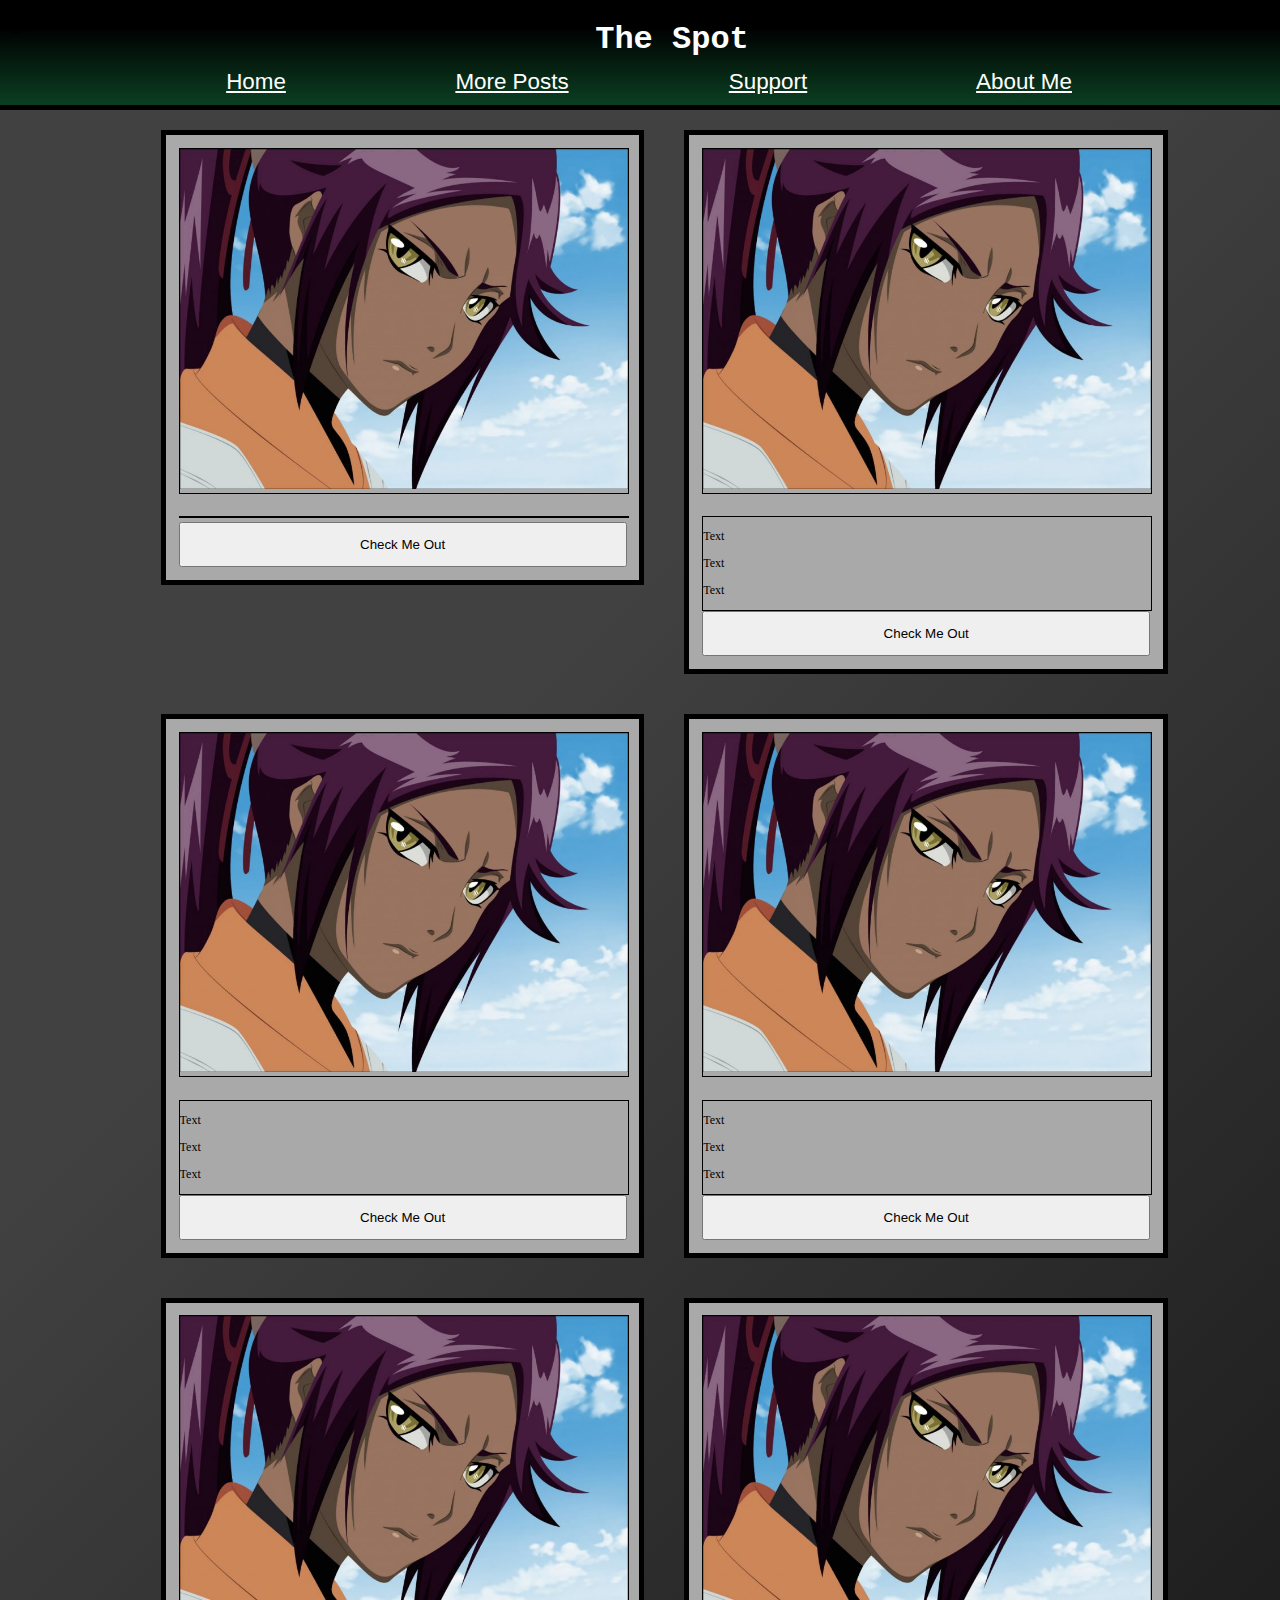
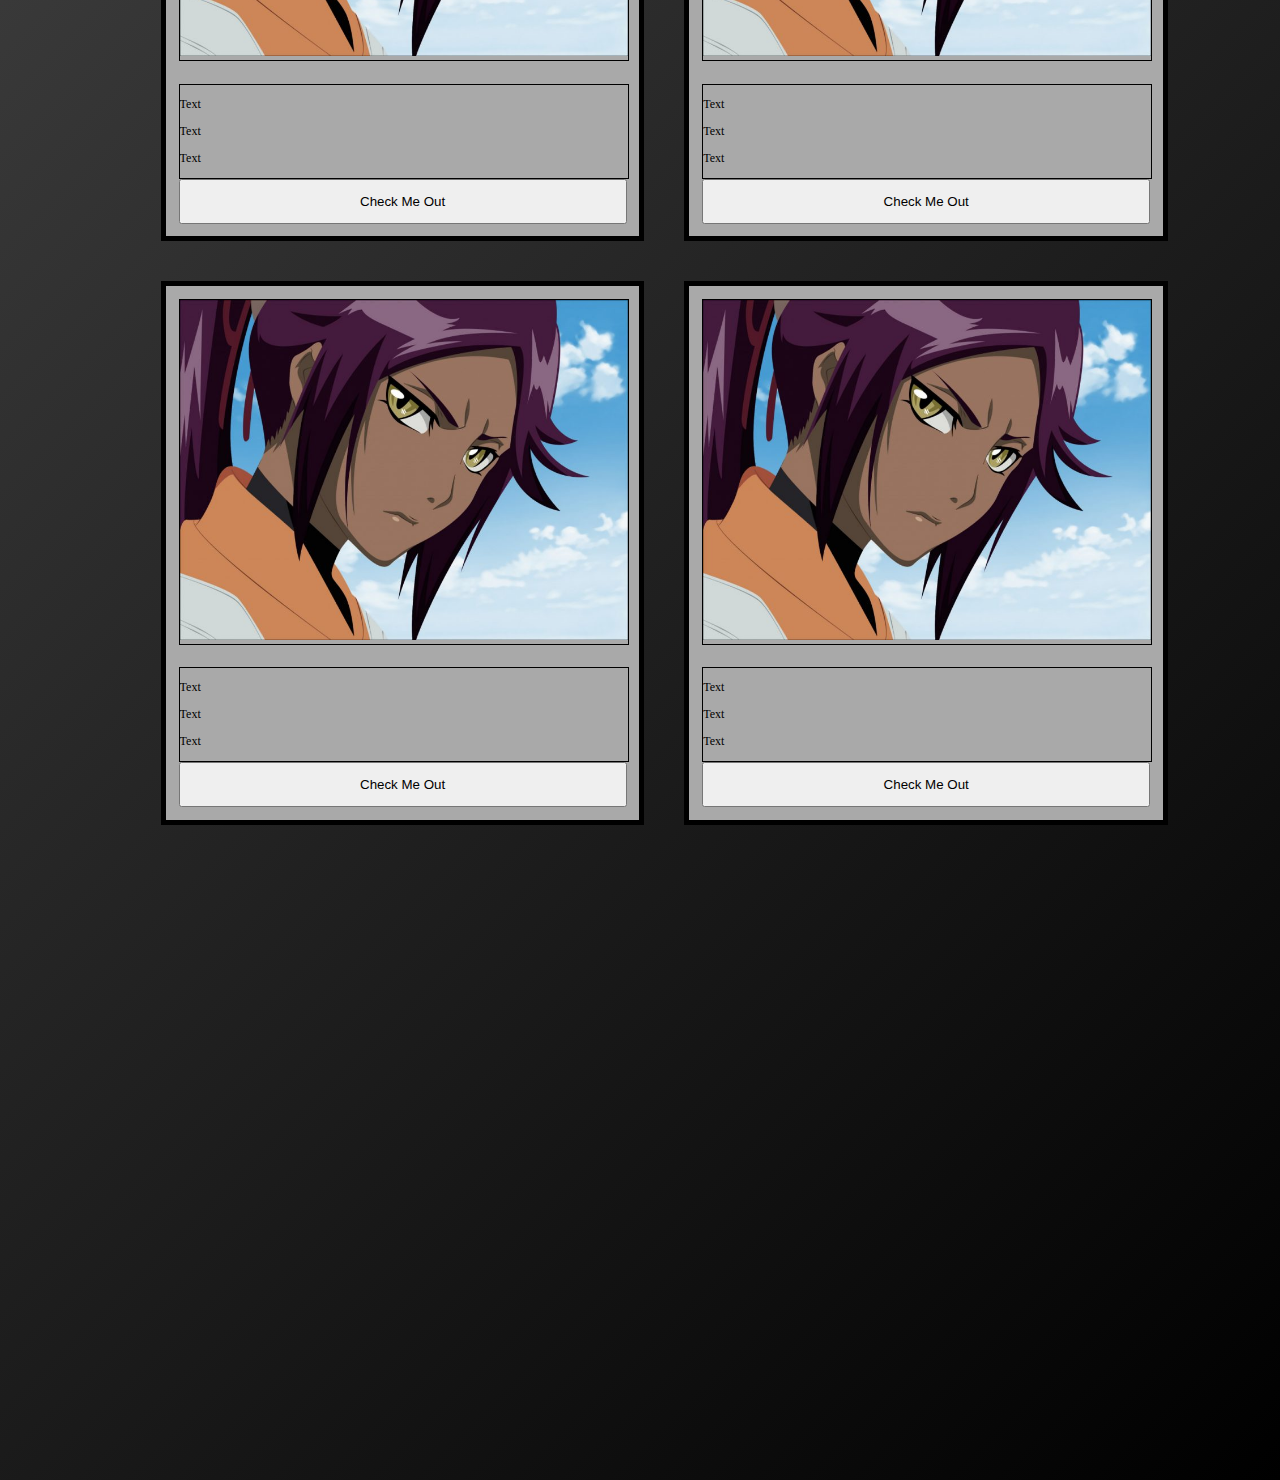
<file: morePosts.htm>
<!Doctype html>
<html>
<head>
	<title>The Spot</title>
	<meta charset="UTF-8">
	<link rel="stylesheet" href="mystyle.css">
	<!-- <script src="js/scriptfile.js" defer></script> -->
</head>
<body>
	<!-- Make a container for the entire page -->
	<div id ="page-container">
	
		<!-- Page Header -->
		<header class="header-container">
			
			<!-- Logo Container -->
			<div class="logo-container"> <!-- use formula to properly space -->
				<p>logo</p>
				<!-- Insert logo for page -->
			</div>
			<!-- Title Container -->
			<div class="title-container">
				<h1>The Spot</h1>
			</div>
			<!-- Nav Bar -->
			<div class="navbar-container">
			<!-- Nav Bar Object -->
				<nav class="navbar" role="navigation">
					<div class = "navbar-column">
						<a href="index.htm" class="navbar-brand" href="#">Home</a>
					</div>
					<div class = "navbar-column">
						<a href="morePosts.htm" class="navbar-brand" href="#">More Posts</a>
					</div>
					<div class = "navbar-column">
						<a class="navbar-brand" href="support.htm">Support</a>
					</div>
					<div class = "navbar-column">
						<a class="navbar-brand" href="aboutMe.htm">About Me</a>
					</div>
			</div>
	</header>
	
	<!-- End of page header -->
	
	<!-- Main Page Content -->
	
		<!-- Main Page Content -->
		
		<!-- Main Section for Page Info -->
		<section class="post-content">
		
			<div class="posts">
				<div class="div-for-img">
					<img src="yoruichi.jpg" alt="Pic of Yoruichi" class="post-images">
				</div>
				<div class="txt-for-img">
					
				</div>
				<div class="post-button">
						<button>Check Me Out</button>
				</div> 
			</div>
			<div class="posts">
				<div class="div-for-img">
					<img src="yoruichi.jpg" alt="Pic of Yoruichi" class="post-images">
				</div>
				<div class="txt-for-img">
					<p>Text</p>
					<p>Text</p>
					<p>Text</p>
				</div>
				<div class="post-button">
						<button>Check Me Out</button>
				</div> 
			</div>
			<div class="posts">
				<div class="div-for-img">
					<img src="yoruichi.jpg" alt="Pic of Yoruichi" class="post-images">
				</div>
				<div class="txt-for-img">
					<p>Text</p>
					<p>Text</p>
					<p>Text</p>
				</div>
				<div class="post-button">
						<button>Check Me Out</button>
				</div> 
			</div>
			<div class="posts">
				<div class="div-for-img">
					<img src="yoruichi.jpg" alt="Pic of Yoruichi" class="post-images">
				</div>
				<div class="txt-for-img">
					<p>Text</p>
					<p>Text</p>
					<p>Text</p>
				</div>
				<div class="post-button">
						<button>Check Me Out</button>
				</div> 
			</div>
			<div class="posts">
				<div class="div-for-img">
					<img src="yoruichi.jpg" alt="Pic of Yoruichi" class="post-images">
				</div>
				<div class="txt-for-img">
					<p>Text</p>
					<p>Text</p>
					<p>Text</p>
				</div>
				<div class="post-button">
						<button>Check Me Out</button>
				</div> 
			</div>
			<div class="posts">
				<div class="div-for-img">
					<img src="yoruichi.jpg" alt="Pic of Yoruichi" class="post-images">
				</div>
				<div class="txt-for-img">
					<p>Text</p>
					<p>Text</p>
					<p>Text</p>
				</div>
				<div class="post-button">
						<button>Check Me Out</button>
				</div> 
			</div>
			<div class="posts">
				<div class="div-for-img">
					<img src="yoruichi.jpg" alt="Pic of Yoruichi" class="post-images">
				</div>
				<div class="txt-for-img">
					<p>Text</p>
					<p>Text</p>
					<p>Text</p>
				</div>
				<div class="post-button">
						<button>Check Me Out</button>
				</div> 
			</div>
			<div class="posts">
				<div class="div-for-img">
					<img src="yoruichi.jpg" alt="Pic of Yoruichi" class="post-images">
				</div>
				<div class="txt-for-img">
					<p>Text</p>
					<p>Text</p>
					<p>Text</p>
				</div>
				<div class="post-button">
						<button>Check Me Out</button>
				</div> 
			</div>
		</section>
		<!-- End of Page Wrapper -->
</div>

<script src="https://ajax.googleapis.com/ajax/libs/jquery/3.6.0/jquery.min.js"></script>
<script src="script.js"></script>
</body>
<html>
</file>
<file: mystyle.css>
/* mobile first */
@media all and (min-width: 300px) and (max-width: 719px) {
	html, body {
		margin:0px;
		padding:0px;
		height: 100%;
		position: relative;
	}

	/* Page Wrapper */
	#page-container {
		position: relative;
		display: inline-block;
		top: 0;
		right: 0;
		left: 0;
		bottom: 0;
	}

	/* Code to group divs that code other divs with clearfix */
	.clearfix:before,
	.clearfix:after {
		content:"";
		display: table;
		clear: both;
	}

	/* Make media responsive to respective container */
	img, video, canvas {
		max-width: 100%;
		height: auto;
	}

	/* Header for all pages */
	.header-container {
		width: 100%;
		background-image: linear-gradient(to top, #0b3f22 0%, #000000 74%);
		display: block; /* Changed the game for me. */
		height: 10vh;
		position: sticky;
		z-index: 999;

	}

	.logo-container {
		width: 15%;
		height: 100%;
		float: left;
		background-color: none;
	}

	.logo-container > p {
		color: white;
	}

	.title-container {
		justify-content: center;
		width: 70%;
		height: 100%;
		float: left;
		background-color: none;
	}

	.title-container h1 {
		align-items: center;
		text-align: center;
		justify-content: center;
		font-size: 100%;
		font-family: "Luminari", monospace;
		color: white;
		position: relative;
		top: 20%;
	}

	.navbar-container {
		height: 100%;
		width: 11%;
		padding: 0;
		background-color: none;
		background-image: linear-gradient(to top, #0b3f22 0%, #000000 74%);
		color: white;
		overflow: none;
		float: right;

	}

	.navbar {
		display: none;
		position: absolute;
		top: 12vh;
		right: 1vw;
		width: 50%;
		background-image: linear-gradient(to top, #0b3f22 0%, #000000 74%);
	}

	/* Whenever someone hovers over the navbar container it will change to green */
	.navbar-container:hover, .navbar-container:focus{
		background: rgb(14, 84, 14);
	}

	/* Show the dropdown menu when the user clicks on the dropdown button */
	.navbar-container:focus .navbar {
		display: block;
		z-index: 5;
}

	/* containers for each navbar header */
	.navbar-column {
		width: 100%;
	}

	/* each individual navbar link */
	.navbar a {
		font-size: 50px;
		color: white;
		border: 2px solid black;
		z-index: 6;
	}

	/* Main content layout for index page */
	.content-wrapper {
		position: relative;
		display: block;
		background-color: black;
		z-index: 1;
		height:auto;
		float: left;
	} 


	/* Video which is also its canvas */
	.video-bg:before,
	.video-bg:after{
		display: table;
		content: "";
	}
	.video-bg:after{
		clear: both;
	}

	.video-bg {
		position: relative;
		top: 0;
		right: 0;
		bottom: 0;
		left: 0;
		min-width: 100%;
		min-height: 100%;
		opacity: 30%;
		float: left;
		z-index: 1;
	}

	.box {
		display: none;
	}

	.content-wrapper-2 {
		position: relative;
		display: block;
		float: left;
		background-color: rgba(91, 156, 91, 0.253);
	}

	/* Support page Mobile */
	.support-wrapper {
		height: 50vh;
		width: 100%;
		background-color: #000000;
	}


/* For More Posts Mobile Page */
	.main-content::before,
	.main-content::after {
			content: "";
			display: table;
		}
		
	.main-content::after {
			clear: both;
		}
		
		.main-content {
			*zoom: 1;
		}

	.main-content {
		width: 63.197026%;
		border: 1px solid black;
		position: relative;
		padding: 2%;
		height: 100%;
	}

	.post-content:before,
	.post-content:after {
		content: "";
		display: table;
	}

	.post-content:after{
		clear: both;
	}

	.post-content {
		height: 330vh;
		width: 100%;
		background-color: #000000;
		background-image: linear-gradient(315deg, #000000 0%, #414141 74%);
		position: absolute;
	}

	/* 320 * 380 and 32 as width */	

	/*
	.posts::before,
	.posts::after {
			content: "";
			display: table;
			clear: both;
	}
		

	.posts {
		*zoom: 1;
	}

	.posts {
		border: 5px solid black;
		Width: 35%;
		padding: 1%;
		background: white;
		font-size: 75%;
		float: left;
		position: relative;
		left: 11vw;
		margin: 20px;
		background-color: darkgrey;
	}

	.div-for-img {
		position: relative;
		height: 50%;
		width: 100%;
		border: 1px solid black;
		clear: right;
	}

	.txt-for-img {
		position: relative;
		height: 20%;
		width: 100%;
		border: 1px solid black;
		margin-top: 5%;
		margin-right: 0;
		display: inline-block;
		white-space: nowrap;
		overflow: hidden; 
	}
		
	.post-button {
		position: relative;
		display: block;
		width: 100%;
		height: 5vh;
		float: center;
	}

	.post-button button {
		width: 100%;
		height: 100%;
		white-space: nowrap;
		overflow: hidden;
	}
	} */
}

@media all and (min-width: 720px) and (max-width: 1023px) {
	.box {
		height: 200px;
		width: 400px;
		background-color: green;
	}
	.box > h1, h2 {
		top: 0;
		left: 90px;
	}
}

@media all and (min-width: 1024px)	{
	html, body {
		margin:0px;
		padding:0px;
		height: 100%;
		position: relative;
	}

	/* Page Wrapper */
	#page-container {
		position: absolute;
		display: inline-block;
		top: 0;
		right: 0;
		left: 0;
		bottom: 0;
	}

	/* Code to group divs that code other divs with clearfix */
	.clearfix:before,
	.clearfix:after {
		content:"";
		display: table;
		clear: both;
	}

	/* Make media responsive to respective container */
	img, video, canvas {
		max-width: 100%;
		height: auto;
	}

	.header-container {
		width: 100%;
		background-image: linear-gradient(to top, #0b3f22 0%, #000000 74%);
		position: sticky;
		top: 0;
		border-bottom: 5px solid black;
		z-index: 998;
		height: 10vh;
		overflow: hidden;
		padding-bottom: 15px;
	}

	.logo-container {
		width: 15%;
		height: 50%;
		float: left;
	}

	.title-container {
		justify-content: center;
		height: 50%;
		width: 75%;
		float: left;
	}

	.title-container h1 {
		align-items: center;
		text-align: center;
		justify-content: center;
		font-size: 2rem;
		font-family: "Luminari", monospace;
		color: white;
	}

	.navbar-container {
		display: block;
		position: absolute;
		top: 50%;
		left: 0;
		bottom: 0;
		right: 0;
		text-align: center;
		justify-content: center;
		background: none;
		font-size: 0;
	}

	.navbar {
		position: absolute;
		display: block;
		top: 0;
		left: 0;
		right: 0;
		bottom: 0;
	}

	.navbar-column:before,
	.navbar-column:after {
		display: inline;
		content:"";
		clear: both;
	}

	/* containers for each navbar header */
	.navbar-column {
		display: inline-block;
		height: 100%;
		width: 20%;
		justify-content: center;
		margin-top: 1rem;
	}

	/* each individual navbar link */
	.navbar a {
		color: white;
		text-align: center;
		font-size: 1.4rem;
		margin: auto;
		padding: 1rem;
		font-family: "Helvetica", Arial, Helvetica, sans-serif;
		font-weight: none;
	}

	.content-wrapper:before,
	.content-wrapper:after {
		content: "";
		display: table;
		clear: both;
	}

	/* Main content layout for page */
	.content-wrapper {
		position: relative;
		background-color: black;	
		height: 100%;
	} 

	/* Video which is also its canvas */
	.video-bg {
		position: relative;
		top: -12vh;
		right: 0;
		bottom: 0;
		left: 0;
		min-width: 100%;
		min-height: 100%;
		opacity: 30%;
	}

	.box {
		height: 300px;
		width: 500px;
		border: 3px solid black;
		position: absolute;
		border: 5px solid black;
		top: 24vh;
		right: 33vw;
		z-index: 1;
	}

	.box > h1, h2 {
		color: white;
		position: relative;
		z-index: 1;
		left: 15vh;
		top: 10vh;
	}

	.content-wrapper-2 {
		width: 100%;
		height: 50vh;
		background-color: white;
		position: relative;
		top: -22.5vh;
	}

	.content-wrapper-2 > h1 {
		font-size: 3rem;
		font-family: 'OCR A Std', monospace;
		padding: 10px;
	}

	.content-wrapper-2 > p {
		font-size: 2rem;
		font-family: 'OCR A Std', monospace;
		padding: 10px;
	}

	.content-wrapper-2 > img {
		height: 20vh;
		width: 20vw;
		position: relative;
		left: 37vw;
	}

	.main-content::before,
	.main-content::after {
			content: "";
			display: table;
		}
		
	.main-content::after {
			clear: both;
		}
		
		.main-content {
			*zoom: 1;
		}

	.main-content {
		width: 63.197026%;
		border: 1px solid black;
		position: relative;
		padding: 2%;
		height: 100%;
	}

	.post-content:before,
	.post-content:after {
		content: "";
		display: table;
	}

	.post-content:after{
		clear: both;
	}

	.post-content {
		height: 330vh;
		width: 100%;
		background-color: #000000;
		background-image: linear-gradient(315deg, #000000 0%, #414141 74%);
		position: absolute;
	}

	/* 320 * 380 and 32 as width */	

	.posts::before,
	.posts::after {
			content: "";
			display: table;
			clear: both;
	}
		

	.posts {
		*zoom: 1;
	}

	.posts {
		border: 5px solid black;
		Width: 35%;
		padding: 1%;
		background: white;
		font-size: 75%;
		float: left;
		position: relative;
		left: 11vw;
		margin: 20px;
		background-color: darkgrey;
	}

	.div-for-img {
		position: relative;
		height: 50%;
		width: 100%;
		border: 1px solid black;
		clear: right;
	}

	.txt-for-img {
		position: relative;
		height: 20%;
		width: 100%;
		border: 1px solid black;
		margin-top: 5%;
		margin-right: 0;
		display: inline-block;
	/*	white-space: nowrap;
		overflow: hidden; */
	}
		
	.post-button {
		position: relative;
		display: block;
		width: 100%;
		height: 5vh;
		float: center;
	}

	.post-button button {
		width: 100%;
		height: 100%;
		white-space: nowrap;
		overflow: hidden;
	}

/* Support Page */
	#wrapper {
	height: 30vh;
	width: 100%;
	background-color: #000000;
	}

	form {
	padding: 15px 25px;
	display: flex;
	gap: 10px;
	justify-content: center;
	}

	form label {
	font-size: 1.5rem;
	font-weight: bold;
	}

	input {
	font-family: "Lato";
	}

	#wrapper > a {
	color: #0000ff;
	text-decoration: none;
	}

	#wrapper > a:hover {
	text-decoration: underline;
	}

	#wrapper,
	#loginform {
	margin: 0 auto;
	padding-bottom: 25px;
	background: #eee;
	width: 600px;
	max-width: 100%;
	border: 2px solid #212121;
	border-radius: 4px;
	}

	#loginform {
	padding-top: 18px;
	text-align: center;
	}

	#loginform p {
	padding: 15px 25px;
	font-size: 1.4rem;
	font-weight: bold;
	}

	#chatbox {
	text-align: left;
	margin: 0 auto;
	margin-bottom: 25px;
	padding: 10px;
	background: #fff;
	height: 300px;
	width: 530px;
	border: 1px solid #a7a7a7;
	overflow: auto;
	border-radius: 4px;
	border-bottom: 4px solid #a7a7a7;
	}

	#usermsg {
	flex: 1;
	border-radius: 4px;
	border: 1px solid #ff9800;
	}

	#name {
	border-radius: 4px;
	border: 1px solid #ff9800;
	padding: 2px 8px;
	}

	#submitmsg,
	#enter{
	background: #ff9800;
	border: 2px solid #e65100;
	color: white;
	padding: 4px 10px;
	font-weight: bold;
	border-radius: 4px;
	}

	.error {
	color: #ff0000;
	}

	#menu {
	padding: 15px 25px;
	display: flex;
	}

	#menu p.welcome {
	flex: 1;
	}

	a#exit {
	color: white;
	background: #c62828;
	padding: 4px 8px;
	border-radius: 4px;
	font-weight: bold;
	}

	.msgln {
	margin: 0 0 5px 0;
	}

	.msgln span.left-info {
	color: orangered;
	}

	.msgln span.chat-time {
	color: #666;
	font-size: 60%;
	vertical-align: super;
	}

	.msgln b.user-name, .msgln b.user-name-left {
	font-weight: bold;
	background: #546e7a;
	color: white;
	padding: 2px 4px;
	font-size: 90%;
	border-radius: 4px;
	margin: 0 5px 0 0;
	}

	.msgln b.user-name-left {
	background: orangered;
	}

}
</file>
